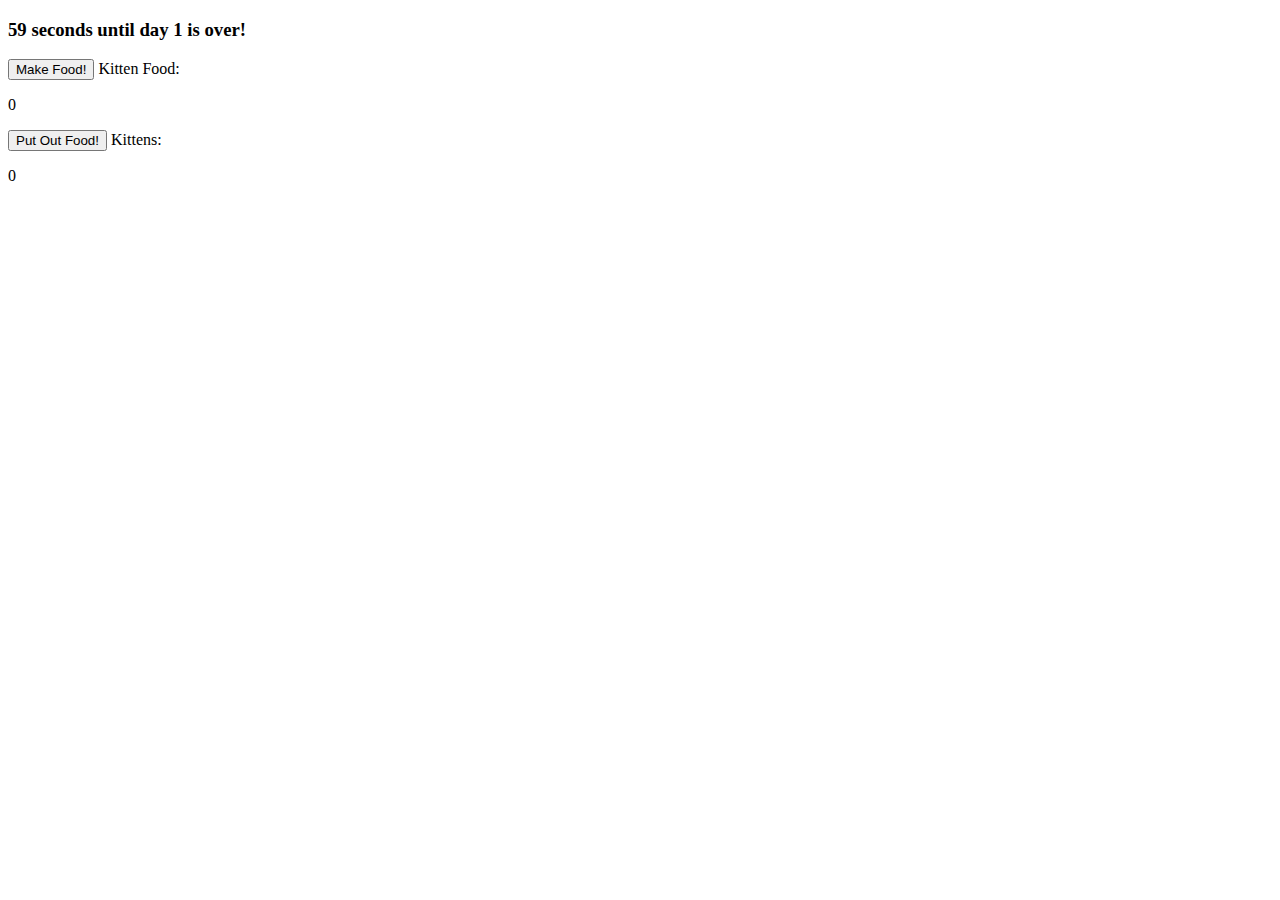
<file: index.html>
<!DOCTYPE html>
<html>
  <head>
    <meta charset="utf-8">
    <title>Kitten Clicker</title>
    <link rel="stylesheet" href="css/master.css">
    <script src="jquery.min.js"></script>
    <link rel="shortcut icon" href="favicon.png">
  </head>
  <body onload="onLoad()">
    <h3 id="dayCountdownFeild"><span id="dayCountdown">0</span> seconds until day <span id="dayNumber">0</span> is over!</h3>
    <button id="makeFood" class="actionButton" >Make Food!</button>
    <p class="feildTitle">
      Kitten Food:
    </p>
    <p id="foodCount">
      0
    </p>
    <button id="putOutFood" class="actionButton">Put Out Food!</button>
    <p class="feildTitle">
      Kittens:
    </p>
    <p id="kittenCount">
      0
    </p>
    <p id="notEnoughFood">
      NOT ENOUGH FOOD!
    </p>
    <script src="js/clicker.js"></script>
  </body>
</html>
</file>
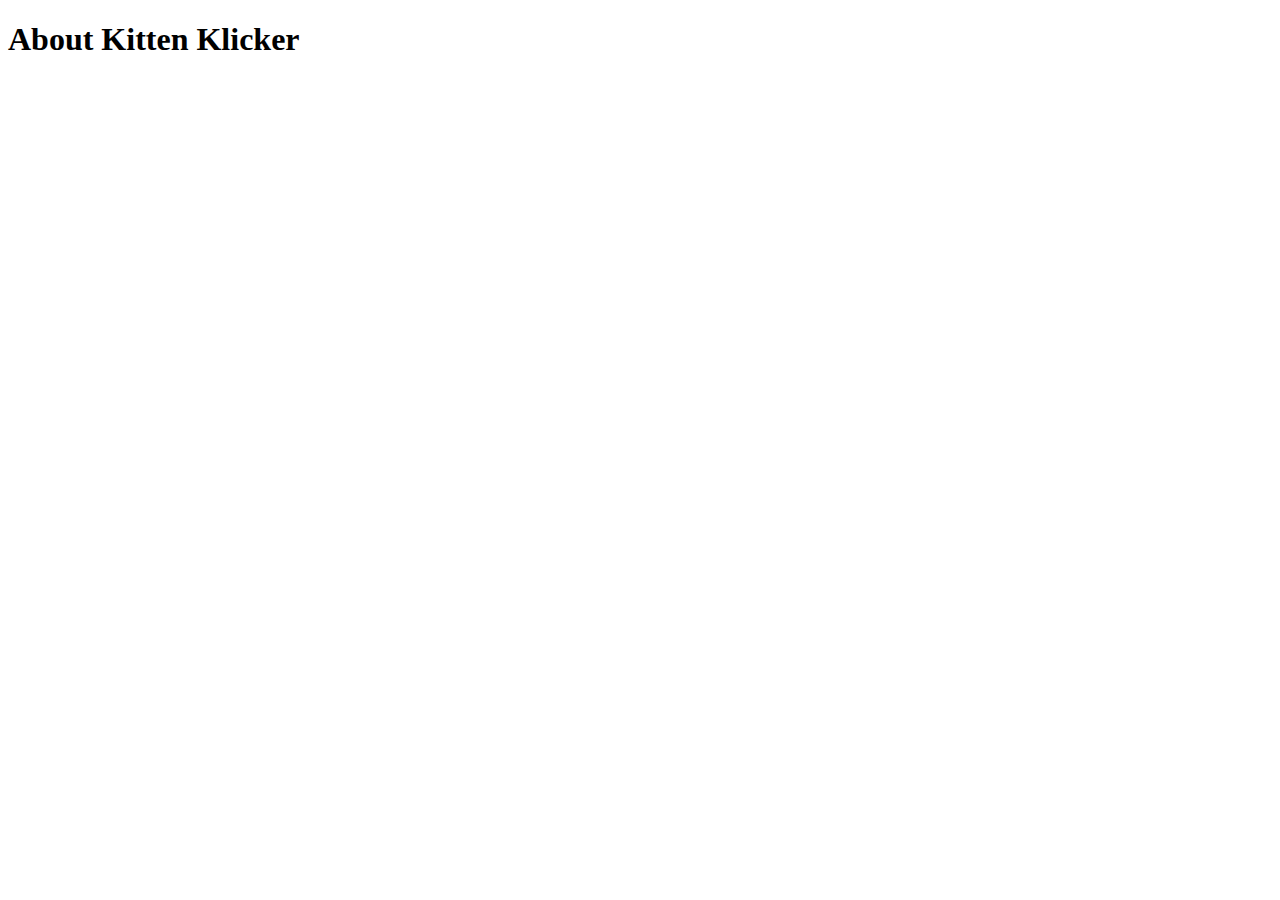
<file: pages/about_popup.html>
<!-- This page will pop up if someone hits the about button -->
<!DOCTYPE html>
<html>
  <head>
    <meta charset="utf-8">
    <title>About Kitten Klicker</title>
  </head>
  <body>
    <h1>About Kitten Klicker</h1>
    <p>
      
    </p>
  </body>
</html>
</file>
<file: css/master.css>
.feildTitle, .actionButton {
  display: inline;
}

#notEnoughFood {
  color: red;
  font-weight: bold;
  font-size: 1.5em;
  visibility: hidden;
  display: block;
}
</file>
